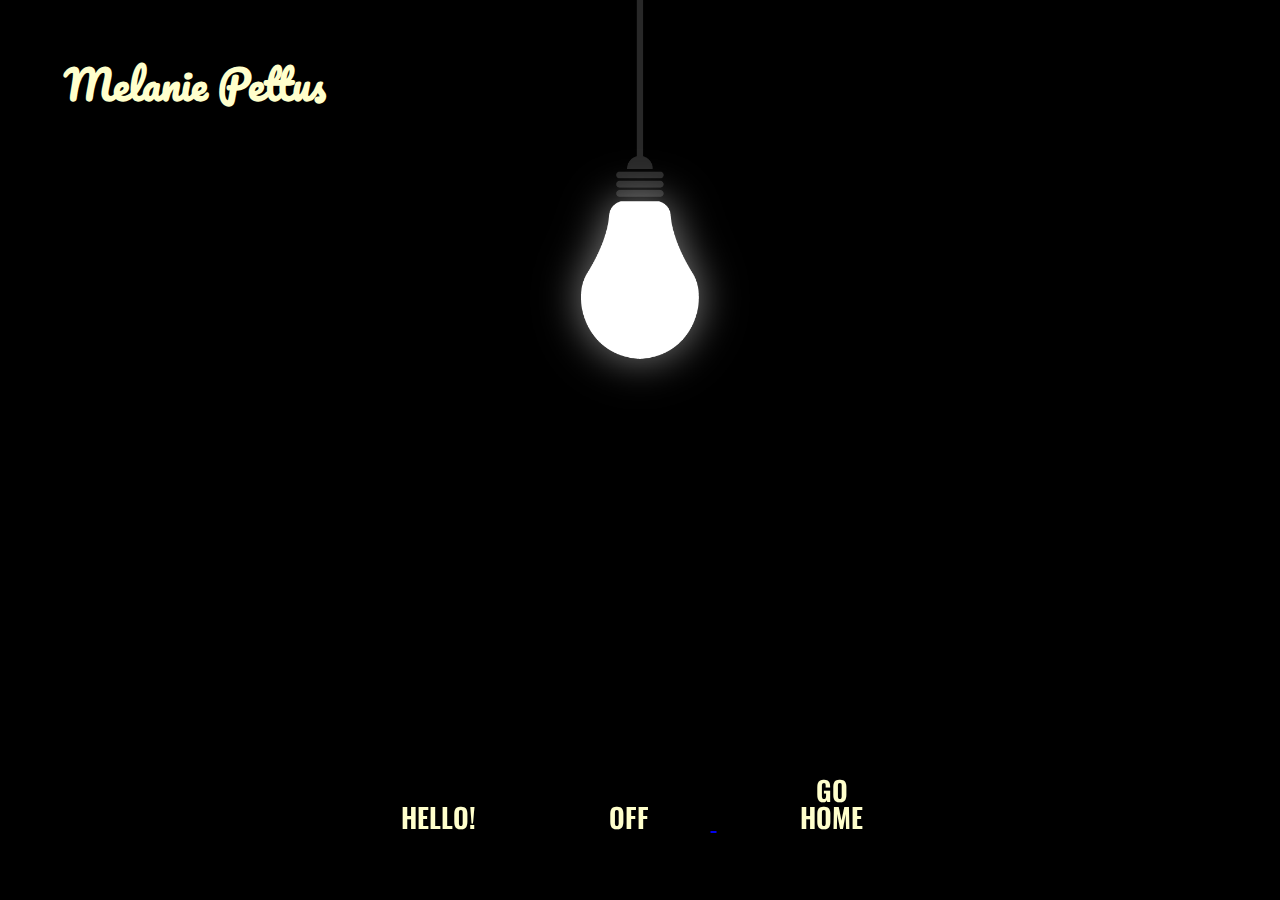
<file: index.html>
<!DOCTYPE html>
<html>

<head>
	<title>Melanie Pettus</title>
		<link rel="stylesheet" type="text/css" href="reset.css">
		<link rel="stylesheet" type="text/css" href="main.css">

<!-- <link href='http://fonts.googleapis.com/css?family=Montserrat:400,700' rel='stylesheet' type='text/css'>
<!<! -->	
		<meta name="viewport" content="width=device-width, initial-scale=1">
		<link href='http://fonts.googleapis.com/css?family=Pacifico' rel='stylesheet' type='text/css'>
		<link href='http://fonts.googleapis.com/css?family=Oswald' rel='stylesheet' type='text/css'>
</head>

<!-- <body class="body-home"> -->
<body class = "body-index">
<header class ="clearfix">

<h1><!-- <img src="melanie.jpg"> -->Melanie Pettus</h1>

<!-- <section>
<div id="dots">
</div> -->

<nav id="main-nav">
<ul>
<li><a href = "about.html"> Hello! </a> </li>
<li><a href = "dark.html"> Off </li>
<li><a href = "index.html"> Go Home </a> </li>
</ul>
</nav>
<!-- </section> -->
</header>

<nav id="mobile-nav">
<label for="menu-toggle">Menu</label>
<input type="checkbox" id="menu-toggle"/>
<ul id="menu">
	<li><a href = "about.html"> Hello! </a> </li>
<li><a href = "index.html"> Go Home </a> </li>
</ul>
</nav>

</body>

</html>
</file>
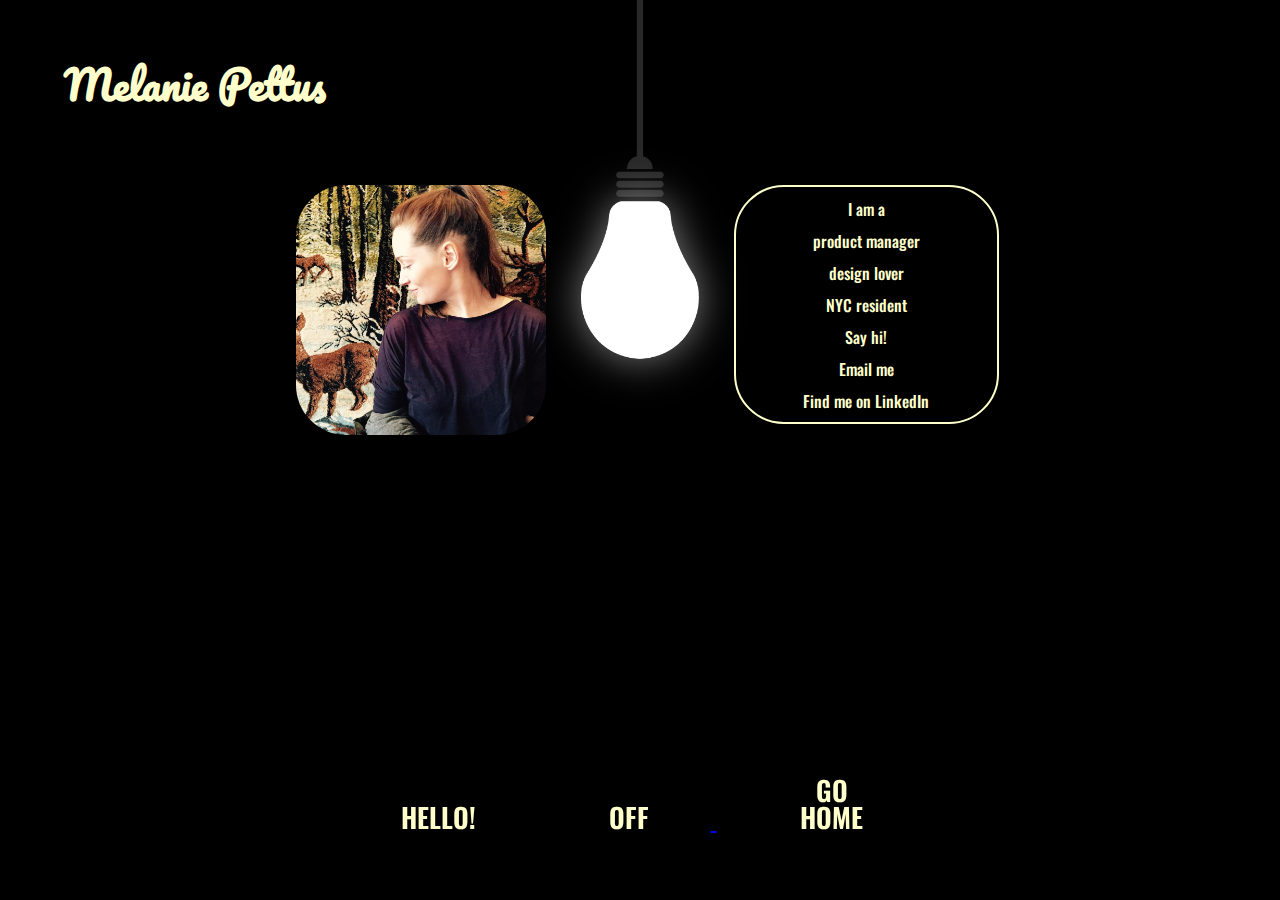
<file: about.html>
<!DOCTYPE html>
<html>

<head>
	<title>Melanie Pettus</title>
		<link rel="stylesheet" type="text/css" href="reset.css">
		<link rel="stylesheet" type="text/css" href="main.css">

<!-- <link href='http://fonts.googleapis.com/css?family=Montserrat:400,700' rel='stylesheet' type='text/css'>
<!<! -->	
		<meta name="viewport" content="width=device-width, initial-scale=1">
		<link href='http://fonts.googleapis.com/css?family=Pacifico' rel='stylesheet' type='text/css'>
		<link href='http://fonts.googleapis.com/css?family=Oswald' rel='stylesheet' type='text/css'>
</head>

<body>
<header class ="clearfix">

<h1><!-- <img src="melanie.jpg"> -->Melanie Pettus</h1>

<!-- <section>
<div id="dots">
</div> -->

<nav id="main-nav">
<ul>
<li><a href = "about.html"> Hello! </a> </li>
<li><a href = "dark2.html"> Off </li>
<li><a href = "index.html"> Go Home </a> </li>
</ul>
</nav>
<!-- </section> -->
</header>

<nav id="mobile-nav">
<label for="menu-toggle">Menu</label>
<input type="checkbox" id="menu-toggle"/>
<ul id="menu">
	<li><a href = "about.html"> Hello! </a> </li>
<li><a href = "index.html"> Go Home </a> </li>
</ul>
</nav>


<div id="img">
<img src="melanie.jpg">
</div>

<div id="about">
<h2>I am a <br> product manager <br> design lover <br> NYC resident 
<br> Say hi! <br> <a href="mailto:melanie.pettus@gmail.com"> Email me </a> <br> <a href="https://www.linkedin.com/in/melaniepettus" target="_blank"> Find me on LinkedIn </a> </p>
</h2>
</div>


</body>

</html>
</file>
<file: main.css>
.body-dark {
	background-color:black;
	background-image:none;
}

body
{
background: url("background4.jpg") no-repeat center center fixed;
-webkit-background-size: cover;
-moz-background-size: cover;
-o-background-size: cover;
background-size: cover;
}

h1 {
	width:100%;
	padding:5%;
	display:inline-block;
text-align:left;
	color:#FFFFCC;
	font-family: 'Pacifico', cursive;	font-weight:700;
	font-size:2.5em;
}



#main-nav {
	width:100%;
	clear:both;
	/*float:left;*/
	display:inline-block;
	clear:both;
		font-family: 'Oswald', sans-serif;
		text-align:center;
		bottom:0;
		position:fixed;
	font-size:1.7em;
	/*opacity:.4;*/
	/*background-color:white;*/
}

#main-nav li, #main-nav li a{	
	list-style:none;
	text-decoration: none;
	color: #FFFFCC;
font-family: 'Oswald', sans-serif;
font-weight:600;
	display:inline-block;
	text-transform:uppercase;
	padding:5%;
	}

a:hover {
	color:white;
}

h2 {
	color:#FFFFCC;
	font-family: 'Oswald', sans-serif;	font-weight:500;
}

h2 a {
	text-decoration:none;
	color:#FFFFCC;
}

a:hover {
	text-decoration:underline;
	color:white;
}

#img{
	width:44%;
/*	background-color: white;
*/	float:left;
	display:block;
	position:absolute;
	text-align:right;
}

img {
	display:inline-block;
	width:250px;
	/*margin-left: 50%;*/
	margin-right:auto;
	position:relative;
	margin:3%;
	border-radius:50px;
}

#about {
	/*background-color:white;*/
  float: right;
  width:44%;
display:inline;
line-height:2em;
}

h2 {
	text-decoration:none;
text-align:center;
margin:3%;
width:250px;
border:solid;
border-color:#ffffcc;
border-width:2px;
border-radius:50px;
padding:1%;

}

#mobile-nav {
	display:none;
}

#main-nav li a:hover {
color:#FFFFFF;
text-decoration:underline;
}

@media screen and (max-width: 700px) {

.body-index {
	background: url("background4.jpg") no-repeat center center fixed;
-webkit-background-size: cover;
-moz-background-size: cover;
-o-background-size: cover;
background-size: cover;
}
	body {
		background:black;
	}

h1 {
	width:100%;
	text-align:center;
}

label {
	display:block;
	text-align:center;
	cursor:pointer;
	color:black;

}

#img{
	width:100%;
/*	background-color: white;
*/	float:none;
	display:block;
	text-align:center;
}

img {
	display:inline-block;
	height:18em;
	/*margin-left: 50%;*/
}

#about {
	/*background-color:white;*/
  float: none;
  width:100%;
display:inline;
line-height:1.5em;
text-align:center;
}

/*h2, p {
	display:inline-block;
text-align:center;
}*/


footer {
	display:none;
}


/*  ul {
      max-height: 0;
      margin: 0 3.5em 0 1em;
    }*/

#main-nav {
	display:none;
}

#mobile-nav {
	display:block;
	bottom:0;
	left:0;
	position:fixed;
	width:100%;
	/*background-color:white;*/
/*	margin:0;*/
/*	background-color:black;*/
}
input {
	margin:0;
}
#mobile-nav li, #mobile-nav li a {
	display:block;
	list-style:none;
	color:#FFFFCC;
	font-family: 'Oswald', sans-serif;
	padding:3%;
}

#menu-toggle {
	display:none;
}

#menu {
	display:none;
}

#menu-toggle:checked + #menu {
    display:block;
    text-align:center;
   font-family: 'Oswald', sans-serif;
}
label {
	text-align:center;
   font-family: 'Oswald', sans-serif;
   height:40px;
   line-height:40px;
   font-size:1.5em;
   background-color:#FFFFCC;
}
}

/*img {
	display:inline;
	width:96%;
	padding:2%;
}

#some-text {
	display:inline;
	width:96%;
	padding:2%;
}

p {
	color: #1f1c1c;
font-family: 'Montserrat', sans-serif;	font-weight:400;
	margin:.3em;
	text-align:left;
}
}*/
</file>
